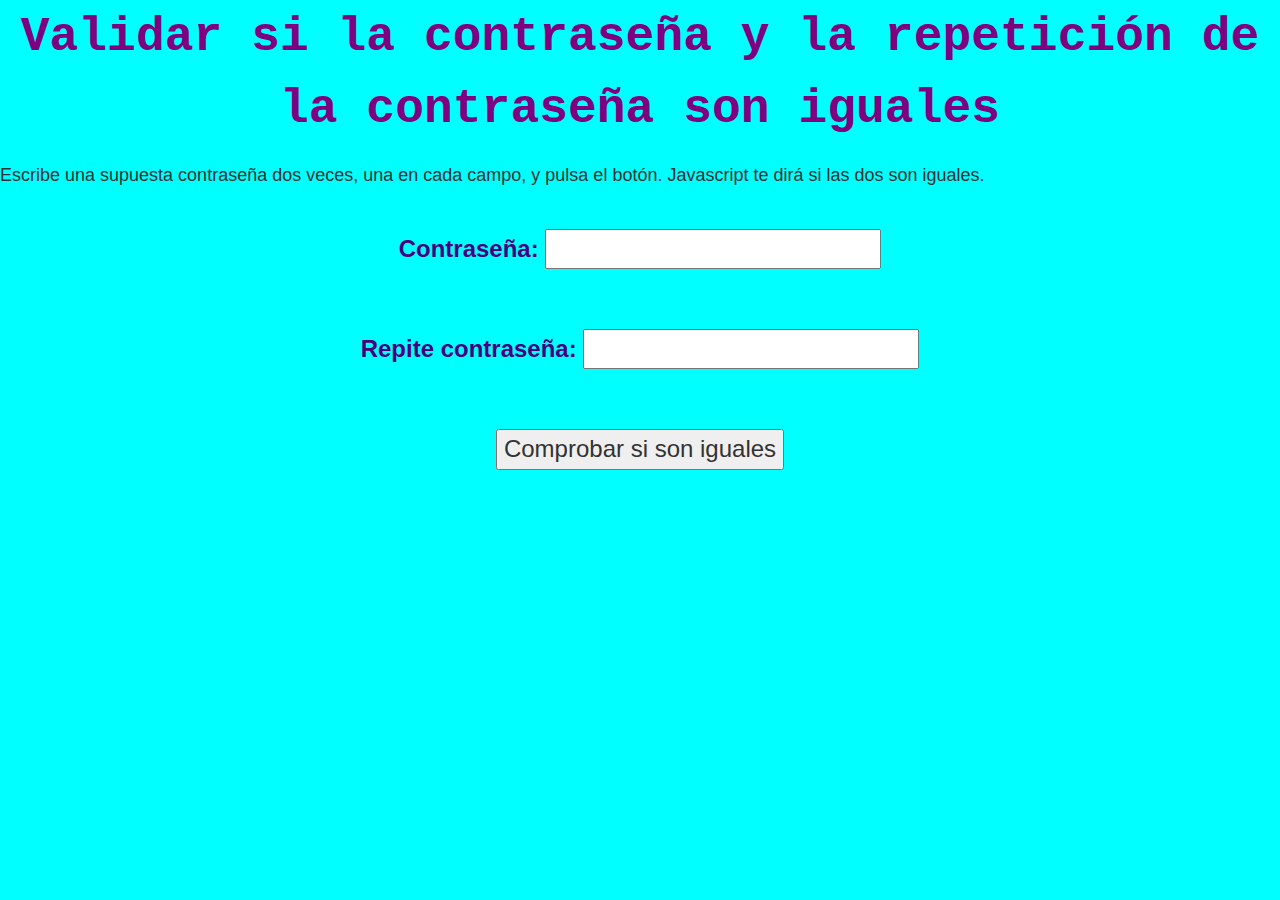
<file: index.html>
<!DOCTYPE html>
<html>
<head>
<title>Validar si la contraseña y la repetición de la contraseña son iguales</title>
<link rel="stylesheet" type="text/css" href="bootstrap.css"/>
        <link rel="stylesheet" type="text/css" href="styles.css"/>  
<script>
function comprobarClave(){
    clave1 = document.f1.clave1.value
    clave2 = document.f1.clave2.value
     

    if (clave1 == "Alejandra" && clave2 == "Jiménez"){
       alert("Los Datos Coinciden...\n Bienvenido");
        var href =  "dos.html";
        window.location=href;
         }
       
    else{
       alert("Las dos claves son distintas...\nIntentelo nuevamente.");
        var href =  "index.html";
        window.location=href;
    };
       
}  
</script>
</head>

<body>
<center><font size="+5"><font color="purple"><font face="Courier New"><b>Validar si la contraseña y la repetición de la contraseña son iguales
</b></font></font></font></center>

<br>
<font size="+1">Escribe una supuesta contraseña dos veces, una en cada campo, y pulsa el botón. Javascript te dirá si las dos son iguales.</font>
<br>
<br>
<br>
<form action="" name="f1">
<center><font size="+2"><font color="indigo"><b>Contraseña: <input type="password" name="clave1" size="20"></b></font></font></font></center>
<br>
<br>
<br>
<center><font size="+2"><font color="indigo"><b>Repite contraseña: <input type="password" name="clave2" size="20"></b></font></font></font></center>
<br>
<br>
<br>
<center><font size="+2"><input type="button" value="Comprobar si son iguales" onClick="comprobarClave()"></font></center>

</form>

</body>
</html>
</file>
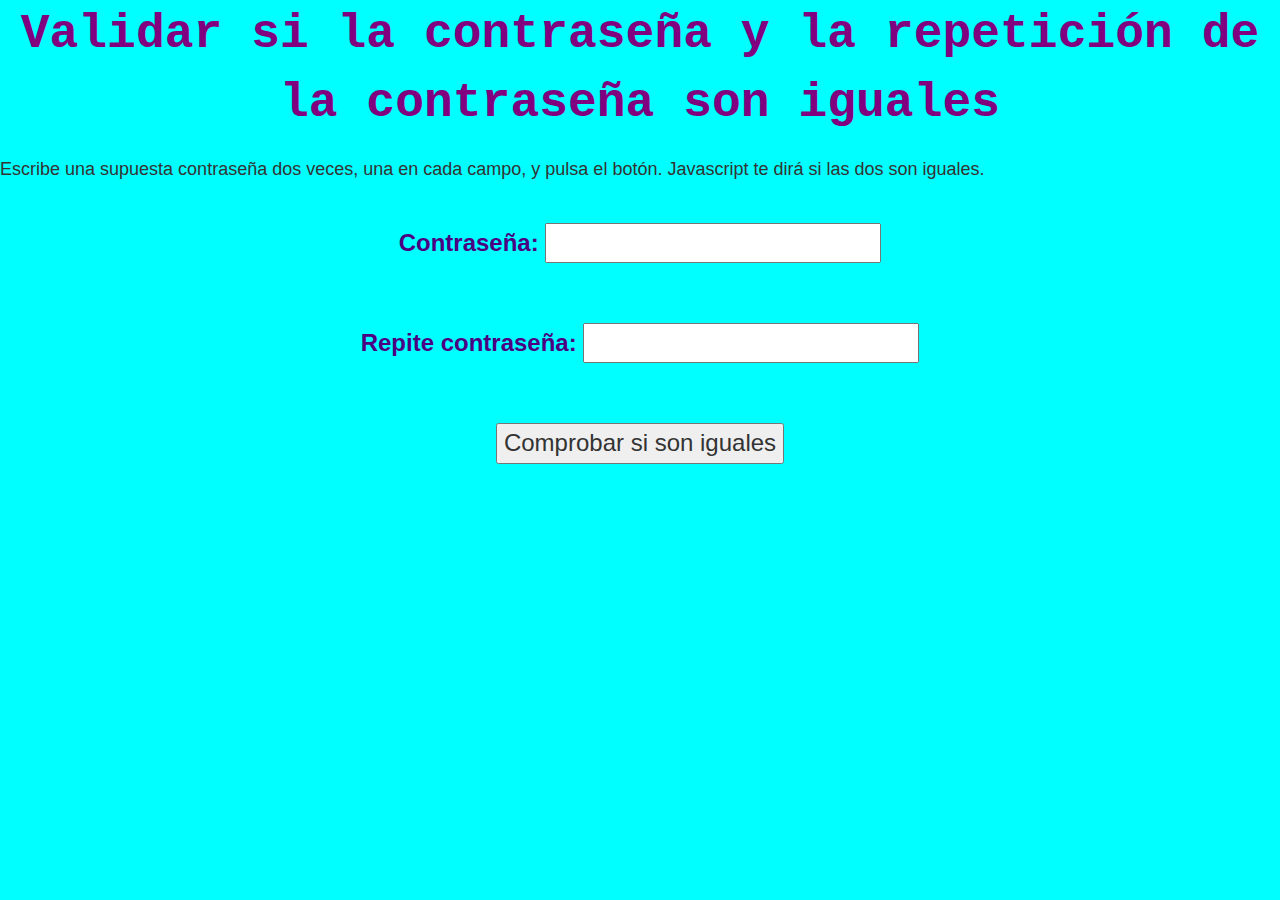
<file: prueba/index.html>
<html>
<head>
<title>Validar si la contraseña y la repetición de la contraseña son iguales</title>
<link rel="stylesheet" type="text/css" href="bootstrap.css"/>
        <link rel="stylesheet" type="text/css" href="styles.css"/>  
<script>
function comprobarClave(){
    clave1 = document.f1.clave1.value
    clave2 = document.f1.clave2.value
     

    if (clave1 == "Alejandra" && clave2 == "Jiménez"){
       alert("Los Datos Coinciden...\n Bienvenido");
        var href =  "dos.html";
        window.location=href;
         }
       
    else{
       alert("Las dos claves son distintas...\nIntentelo nuevamente.");
        var href =  "index.html";
        window.location=href;
    };
       
}  
</script>
</head>

<body>
<center><font size="+5"><font color="purple"><font face="Courier New"><b>Validar si la contraseña y la repetición de la contraseña son iguales
</b></font></font></font></center>

<br>
<font size="+1">Escribe una supuesta contraseña dos veces, una en cada campo, y pulsa el botón. Javascript te dirá si las dos son iguales.</font>
<br>
<br>
<br>
<form action="" name="f1">
<center><font size="+2"><font color="indigo"><b>Contraseña: <input type="password" name="clave1" size="20"></b></font></font></font></center>
<br>
<br>
<br>
<center><font size="+2"><font color="indigo"><b>Repite contraseña: <input type="password" name="clave2" size="20"></b></font></font></font></center>
<br>
<br>
<br>
<center><font size="+2"><input type="button" value="Comprobar si son iguales" onClick="comprobarClave()"></font></center>

</form>

</body>
</html>
</file>
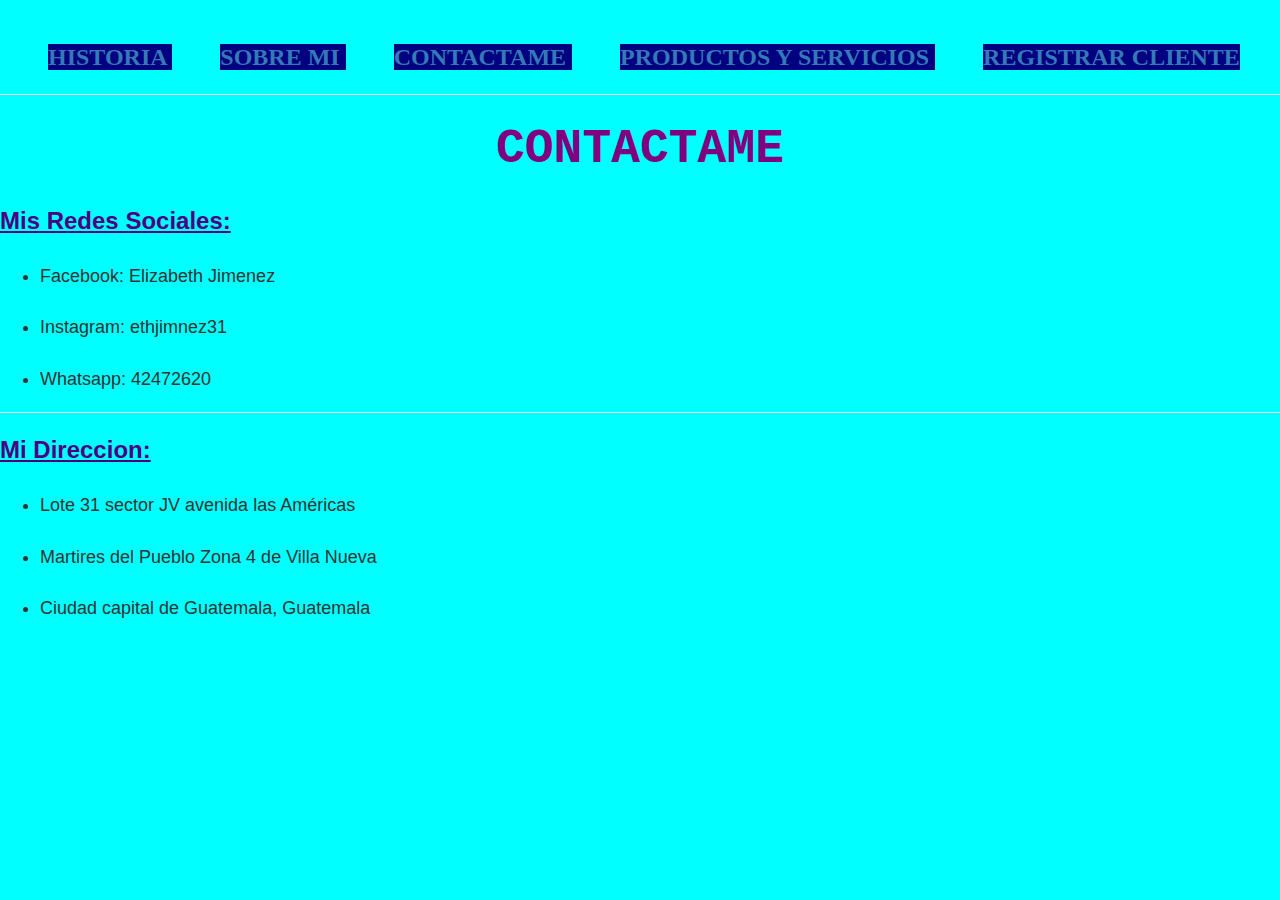
<file: contact.html>
<html>
	<head>
		<title></title>
		<link rel="stylesheet" type="text/css" href="bootstrap.css"/>
        <link rel="stylesheet" type="text/css" href="styles.css"/>	
	</head>
	<body>
		<br>
	<br>
		<font face="verdana"><font size="+2"><b>
		&nbsp;
        &nbsp;
        &nbsp;
        &nbsp;
		<a 
		href="dos.html">
			HISTORIA
		</a>
		 &nbsp;
        &nbsp;
        &nbsp;
        &nbsp;
		<a 
		href="aboutme.html">
			SOBRE MI
		</a>
		&nbsp;
        &nbsp;
        &nbsp;
        &nbsp;
		<a 
		href="contact.html">
			CONTACTAME
		</a>
		&nbsp;
        &nbsp;
        &nbsp;
        &nbsp;
		<a 
		href="proserv.html">
			PRODUCTOS Y SERVICIOS
		</a>
		&nbsp;
        &nbsp;
        &nbsp;
        &nbsp;
		<a 
		href="registrocliente.html">
			REGISTRAR CLIENTE
		</a>
	</b></font></font>


		<hr></hr>

				<center><font size="+6"><font color="purple"><font face="Courier New"><b>CONTACTAME</b></font></font></font></center>
<br>

<font size="+2"><font color="indigo"><b><u>Mis Redes Sociales:</u></b></font></font>	
<br>	
	<font size="+1">
		<ul>
		<br>
			<li>Facebook: Elizabeth Jimenez</li>
			<br>
			<li>Instagram: ethjimnez31</li>
			<br>
			<li>Whatsapp: 42472620</li>
		</ul></font>
		<hr>
		<font size="+2"><font color="indigo"><b><u>Mi Direccion:</u></b></font></font>	
		<br>	
	<font size="+1">
		<ul>
		<br>
			<li>Lote 31 sector JV avenida las Américas</li>
			<br>
			<li>Martires del Pueblo Zona 4 de Villa Nueva</li>
			<br>
			<li>Ciudad capital de Guatemala, Guatemala</li>
		</ul></font>

	</body>
</html>
</file>
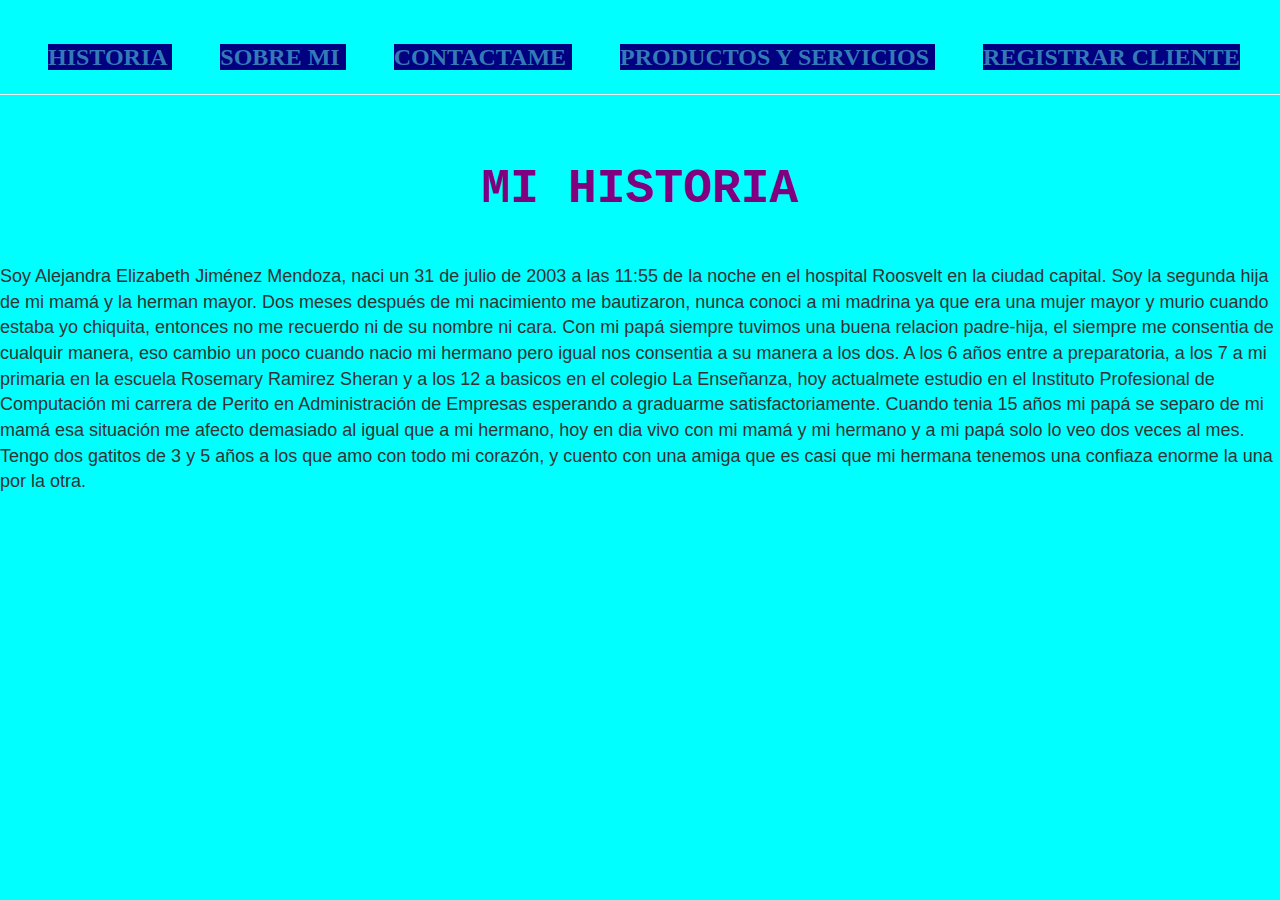
<file: dos.html>
<html>
<head>
<title>This is my first web page</title>
<link rel="stylesheet" type="text/css" href="bootstrap.css"/>
<link rel="stylesheet" type="text/css" href="styles.css"/>	
</head>
<body>
    <br>
    <br>
		<font face="verdana"><font size="+2"><b>
        &nbsp;
        &nbsp;
        &nbsp;
        &nbsp;
        <a 
        href="dos.html">
            HISTORIA
        </a>
         &nbsp;
        &nbsp;
        &nbsp;
        &nbsp;
        <a 
        href="aboutme.html">
            SOBRE MI
        </a>
        &nbsp;
        &nbsp;
        &nbsp;
        &nbsp;
        <a 
        href="contact.html">
            CONTACTAME
        </a>
        &nbsp;
        &nbsp;
        &nbsp;
        &nbsp;
        <a 
        href="proserv.html">
            PRODUCTOS Y SERVICIOS
        </a>
        &nbsp;
        &nbsp;
        &nbsp;
        &nbsp;
        <a 
        href="registrocliente.html">
            REGISTRAR CLIENTE
        </a>
    </b></font></font>
		<hr></hr>
        <br>
    <br>
                <center><font size="+7"><font color="purple"><font face="Courier New"><b>MI HISTORIA</b></font></font></font></center>
<br>
    <br>
	<p><font size="+1"> Soy Alejandra Elizabeth Jiménez Mendoza, naci un 31 de julio de 2003 a las 11:55 de la noche en el hospital Roosvelt en la ciudad capital. Soy la segunda hija de mi mamá  y la herman mayor. Dos meses después de mi nacimiento me bautizaron, nunca conoci a mi madrina ya que era una mujer mayor y murio cuando estaba yo chiquita, entonces no me recuerdo ni de su nombre ni cara. Con mi papá siempre tuvimos una buena relacion padre-hija, el siempre me consentia de cualquir manera, eso cambio un poco cuando nacio mi hermano pero igual nos consentia a su manera a los dos. A los 6 años entre a preparatoria, a los 7 a mi primaria  en la escuela Rosemary Ramirez Sheran y a los 12 a basicos en el colegio La Enseñanza, hoy actualmete estudio en el Instituto Profesional de Computación mi carrera de Perito en Administración de Empresas esperando a graduarme satisfactoriamente. Cuando tenia 15 años mi papá se separo de mi mamá esa situación me afecto demasiado al igual que a mi hermano, hoy en dia vivo con mi mamá y mi hermano y a mi papá solo lo veo dos veces al mes. Tengo dos gatitos de 3 y 5 años a los que amo con todo mi corazón, y cuento con una amiga que es casi que mi hermana tenemos una confiaza enorme la una por la otra.</font></p>

	</body>
</html>
</file>
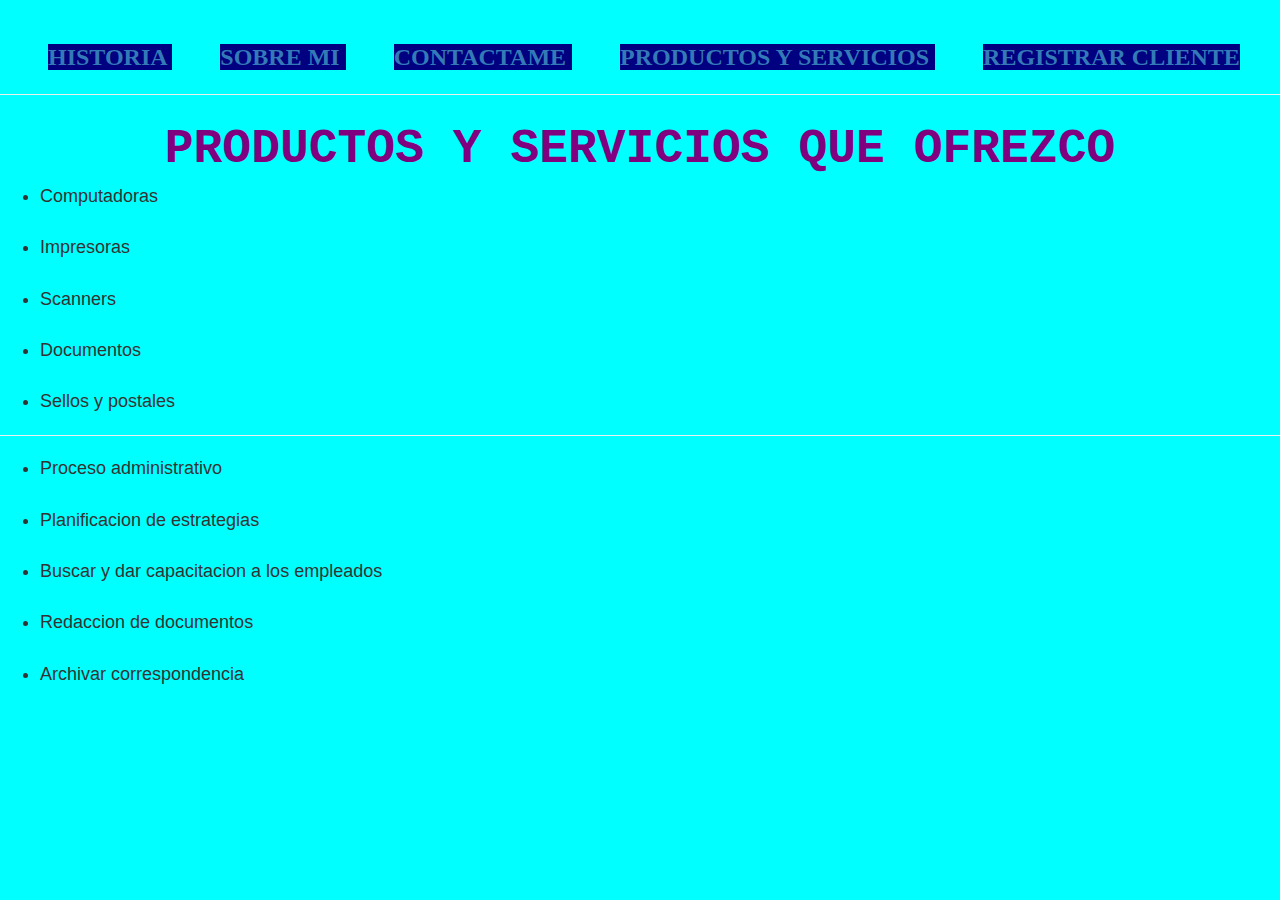
<file: proserv.html>
<html>
<head>
<title>Validar si la contraseña y la repetición de la contraseña son iguales</title>
 <link rel="stylesheet" type="text/css" href="bootstrap.css"/>
<link rel="stylesheet" type="text/css" href="styles.css"/>  
</head>

<body>
<br>
<br>
 
<font face="verdana"><font size="+2"><b>
        &nbsp;
        &nbsp;
        &nbsp;
        &nbsp;
        <a 
        href="dos.html">
            HISTORIA
        </a>
         &nbsp;
        &nbsp;
        &nbsp;
        &nbsp;
        <a 
        href="aboutme.html">
            SOBRE MI
        </a>
        &nbsp;
        &nbsp;
        &nbsp;
        &nbsp;
        <a 
        href="contact.html">
            CONTACTAME
        </a>
        &nbsp;
        &nbsp;
        &nbsp;
        &nbsp;
        <a 
        href="proserv.html">
            PRODUCTOS Y SERVICIOS
        </a>
        &nbsp;
        &nbsp;
        &nbsp;
        &nbsp;
        <a 
        href="registrocliente.html">
            REGISTRAR CLIENTE
        </a>
    </b></font></font>
<hr></hr>
        <center><font size="+6"><font color="purple"><font face="Courier New"><b>PRODUCTOS Y SERVICIOS QUE OFREZCO</b></font></font></font></center>
       <font size="+1"><ul>
            <li>Computadoras</li>
            <br>
            <li>Impresoras</li>
            <br>
            <li>Scanners</li>
            <br>
            <li>Documentos</li>
            <br>
            <li>Sellos y postales</li>
        </ul></font>
        <hr>
        <font size="+1"> <ul>
            <li>Proceso administrativo</li>
            <br>
            <li>Planificacion de estrategias</li>
            <br>
            <li>Buscar y dar capacitacion a los empleados</li>
            <br>
            <li>Redaccion de documentos</li>
            <br>
            <li>Archivar correspondencia</li>
        </ul></font>

</body>
</html>
</file>
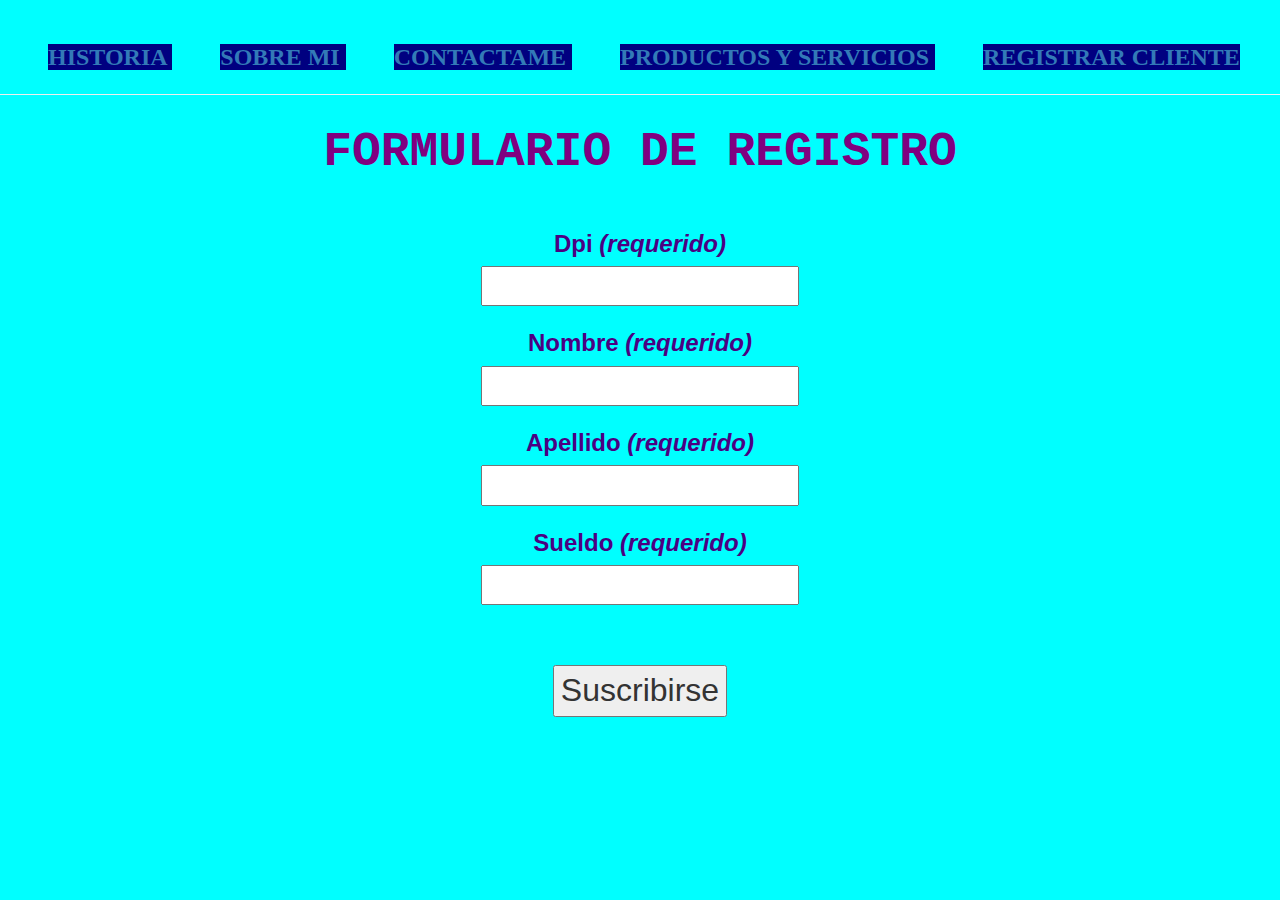
<file: registrocliente.html>
<!doctype html>
<html>
<head>
<meta charset="utf-8">
<title>Formulario de Registro</title> 
<link rel="stylesheet" type="text/css" href="bootstrap.css"/>
<link rel="stylesheet" type="text/css" href="styles.css"/>  
</head>
<body>
  <br>
  <br>
  <font face="verdana"><font size="+2"><b>
    &nbsp;
        &nbsp;
        &nbsp;
        &nbsp;
    <a 
    href="dos.html">
      HISTORIA
    </a>
     &nbsp;
        &nbsp;
        &nbsp;
        &nbsp;
    <a 
    href="aboutme.html">
      SOBRE MI
    </a>
    &nbsp;
        &nbsp;
        &nbsp;
        &nbsp;
    <a 
    href="contact.html">
      CONTACTAME
    </a>
    &nbsp;
        &nbsp;
        &nbsp;
        &nbsp;
    <a 
    href="proserv.html">
      PRODUCTOS Y SERVICIOS
    </a>
    &nbsp;
        &nbsp;
        &nbsp;
        &nbsp;
    <a 
    href="registrocliente.html">
      REGISTRAR CLIENTE
    </a>
  </b></font></font>
    <hr></hr>
<div class="group">
  <form action="registro.php" method="POST">
      <center><font size="+6"><font color="purple"><font face="Courier New"><b>FORMULARIO DE REGISTRO</b></font></font></font></center>
      <br>
      <br>
      <center><font size="+2"><font color="indigo"><label for="dpi">Dpi <span><em>(requerido)</em></span></label></font></font></font></center>
      <center><font size="+2"><input type="text" name="dpi" class="form-input" required/></font></font></center>  
      <br>
      <center><font size="+2"><font color="indigo"><label for="nombre">Nombre <span><em>(requerido)</em></span></label></font></font></font></center>
      <center><font size="+2"><input type="text" name="nombre" class="form-input" required/></font></font></center> 
      <br>
      <center><font size="+2"><font color="indigo"><label for="apellido">Apellido <span><em>(requerido)</em></span></label></font></font></font></center>
      <center><font size="+2"><input type="text" name="apellido" class="form-input" required/></font></font></center>        
      <br>
      <center><font size="+2"><font color="indigo"><label for="email">Sueldo <span><em>(requerido)</em></span></label></font></font></font></center>
      <center><font size="+2"><input type="text" name="sueldo" class="form-input" /></font></font></center>
       <br>
       <br>
       <br>
     <center> <font size="+3"><input class="form-btn" name="submit" type="submit" value="Suscribirse" /></font></center>
    </p>
  </form>
</div>
</body>
</html>
</file>
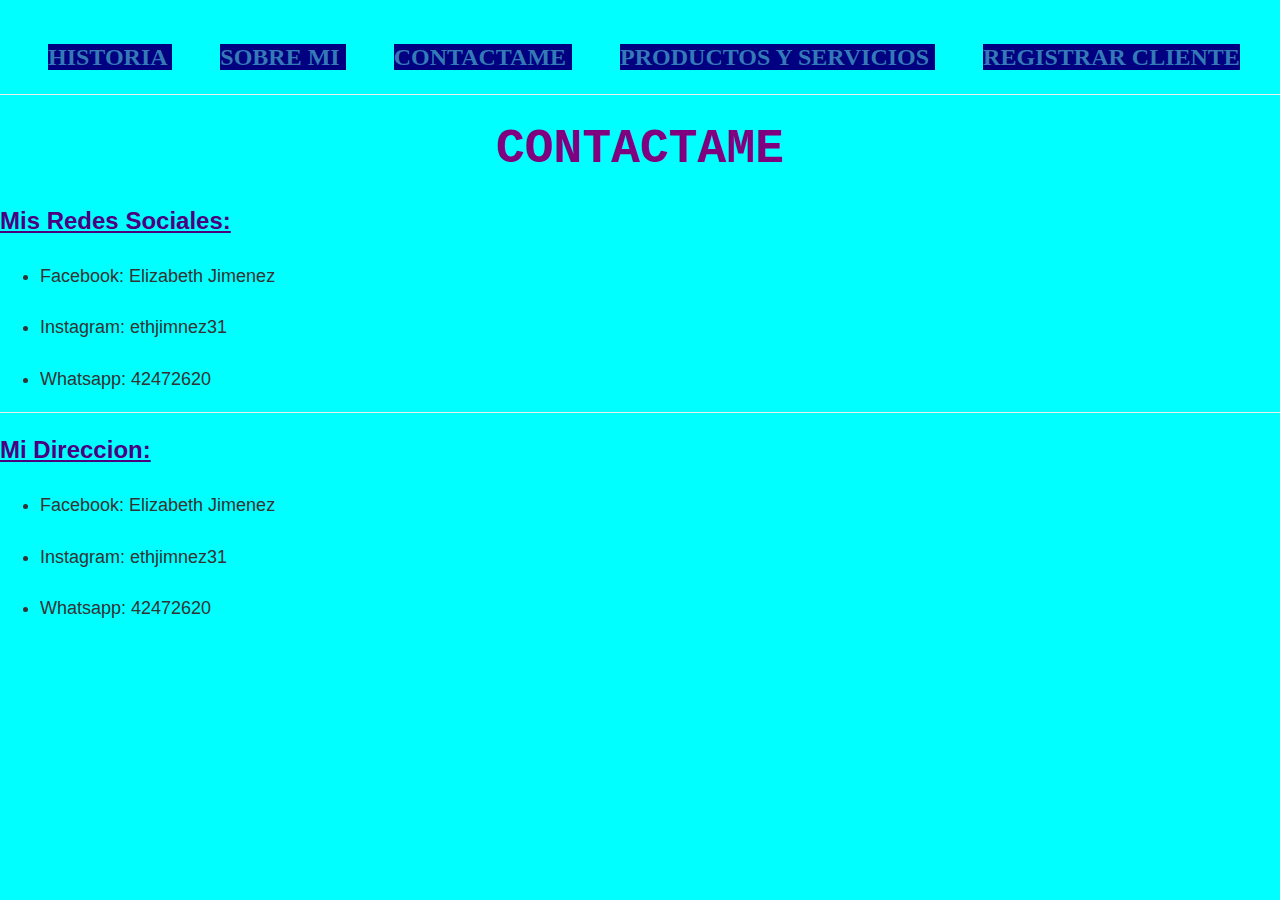
<file: prueba/contact.html>
<html>
	<head>
		<title></title>
		<link rel="stylesheet" type="text/css" href="bootstrap.css"/>
        <link rel="stylesheet" type="text/css" href="styles.css"/>	
	</head>
	<body>
		<br>
	<br>
		<font face="verdana"><font size="+2"><b>
		&nbsp;
        &nbsp;
        &nbsp;
        &nbsp;
		<a 
		href="dos.html">
			HISTORIA
		</a>
		 &nbsp;
        &nbsp;
        &nbsp;
        &nbsp;
		<a 
		href="aboutme.html">
			SOBRE MI
		</a>
		&nbsp;
        &nbsp;
        &nbsp;
        &nbsp;
		<a 
		href="contact.html">
			CONTACTAME
		</a>
		&nbsp;
        &nbsp;
        &nbsp;
        &nbsp;
		<a 
		href="proserv.html">
			PRODUCTOS Y SERVICIOS
		</a>
		&nbsp;
        &nbsp;
        &nbsp;
        &nbsp;
		<a 
		href="registrocliente.html">
			REGISTRAR CLIENTE
		</a>
	</b></font></font>


		<hr></hr>

				<center><font size="+6"><font color="purple"><font face="Courier New"><b>CONTACTAME</b></font></font></font></center>
<br>

<font size="+2"><font color="indigo"><b><u>Mis Redes Sociales:</u></b></font></font>	
<br>	
	<font size="+1">
		<ul>
		<br>
			<li>Facebook: Elizabeth Jimenez</li>
			<br>
			<li>Instagram: ethjimnez31</li>
			<br>
			<li>Whatsapp: 42472620</li>
		</ul></font>
		<hr>
		<font size="+2"><font color="indigo"><b><u>Mi Direccion:</u></b></font></font>	
		<br>	
	<font size="+1">
		<ul>
		<br>
			<li>Facebook: Elizabeth Jimenez</li>
			<br>
			<li>Instagram: ethjimnez31</li>
			<br>
			<li>Whatsapp: 42472620</li>
		</ul></font>

	</body>
</html>
</file>
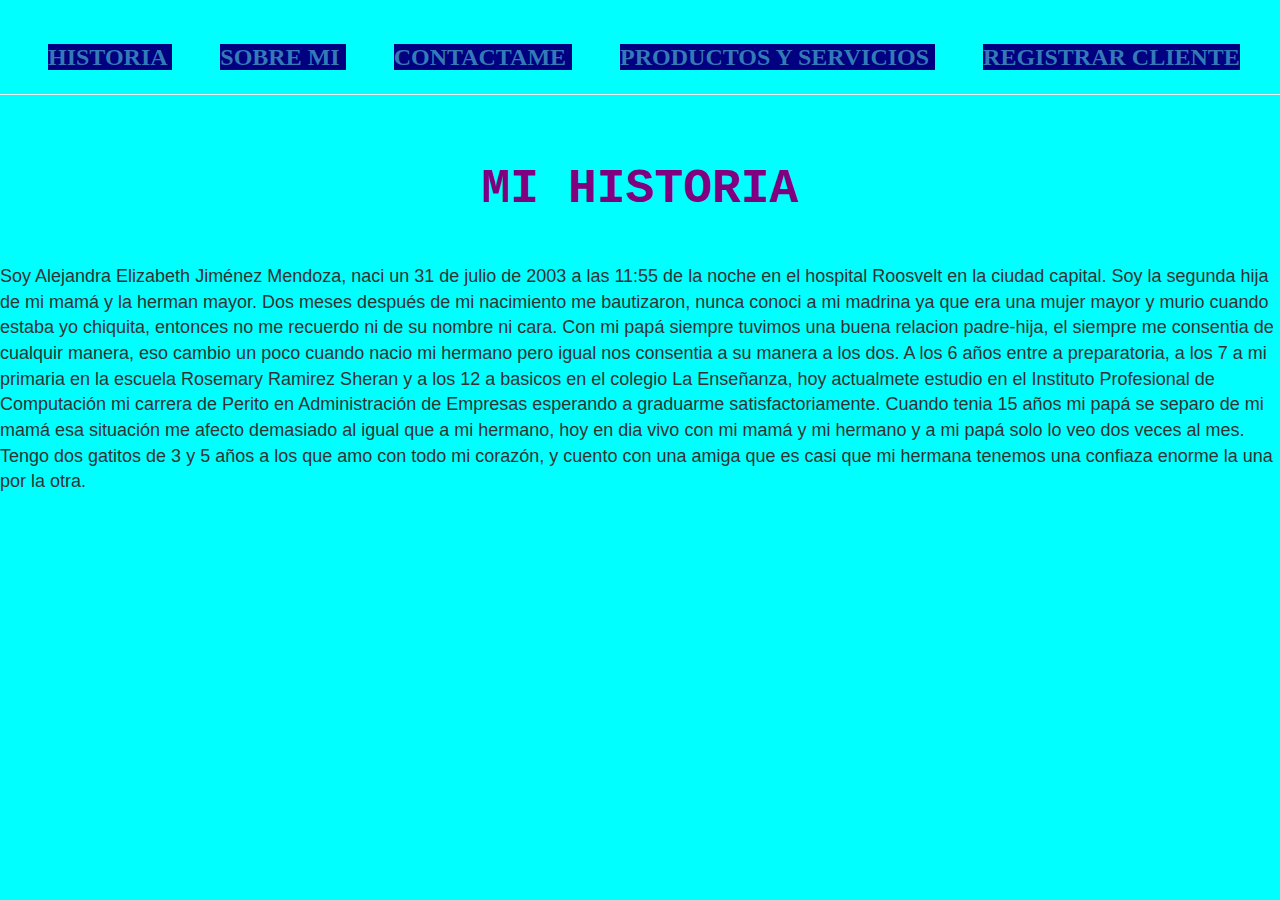
<file: prueba/dos.html>
<html>
<head>
<title>This is my first web page</title>
<link rel="stylesheet" type="text/css" href="bootstrap.css"/>
<link rel="stylesheet" type="text/css" href="styles.css"/>	
</head>
<body>
    <br>
    <br>
		<font face="verdana"><font size="+2"><b>
        &nbsp;
        &nbsp;
        &nbsp;
        &nbsp;
        <a 
        href="dos.html">
            HISTORIA
        </a>
         &nbsp;
        &nbsp;
        &nbsp;
        &nbsp;
        <a 
        href="aboutme.html">
            SOBRE MI
        </a>
        &nbsp;
        &nbsp;
        &nbsp;
        &nbsp;
        <a 
        href="contact.html">
            CONTACTAME
        </a>
        &nbsp;
        &nbsp;
        &nbsp;
        &nbsp;
        <a 
        href="proserv.html">
            PRODUCTOS Y SERVICIOS
        </a>
        &nbsp;
        &nbsp;
        &nbsp;
        &nbsp;
        <a 
        href="registrocliente.html">
            REGISTRAR CLIENTE
        </a>
    </b></font></font>
		<hr></hr>
        <br>
    <br>
                <center><font size="+7"><font color="purple"><font face="Courier New"><b>MI HISTORIA</b></font></font></font></center>
<br>
    <br>
	<p><font size="+1"> Soy Alejandra Elizabeth Jiménez Mendoza, naci un 31 de julio de 2003 a las 11:55 de la noche en el hospital Roosvelt en la ciudad capital. Soy la segunda hija de mi mamá  y la herman mayor. Dos meses después de mi nacimiento me bautizaron, nunca conoci a mi madrina ya que era una mujer mayor y murio cuando estaba yo chiquita, entonces no me recuerdo ni de su nombre ni cara. Con mi papá siempre tuvimos una buena relacion padre-hija, el siempre me consentia de cualquir manera, eso cambio un poco cuando nacio mi hermano pero igual nos consentia a su manera a los dos. A los 6 años entre a preparatoria, a los 7 a mi primaria  en la escuela Rosemary Ramirez Sheran y a los 12 a basicos en el colegio La Enseñanza, hoy actualmete estudio en el Instituto Profesional de Computación mi carrera de Perito en Administración de Empresas esperando a graduarme satisfactoriamente. Cuando tenia 15 años mi papá se separo de mi mamá esa situación me afecto demasiado al igual que a mi hermano, hoy en dia vivo con mi mamá y mi hermano y a mi papá solo lo veo dos veces al mes. Tengo dos gatitos de 3 y 5 años a los que amo con todo mi corazón, y cuento con una amiga que es casi que mi hermana tenemos una confiaza enorme la una por la otra.</font></p>

	</body>
</html>
</file>
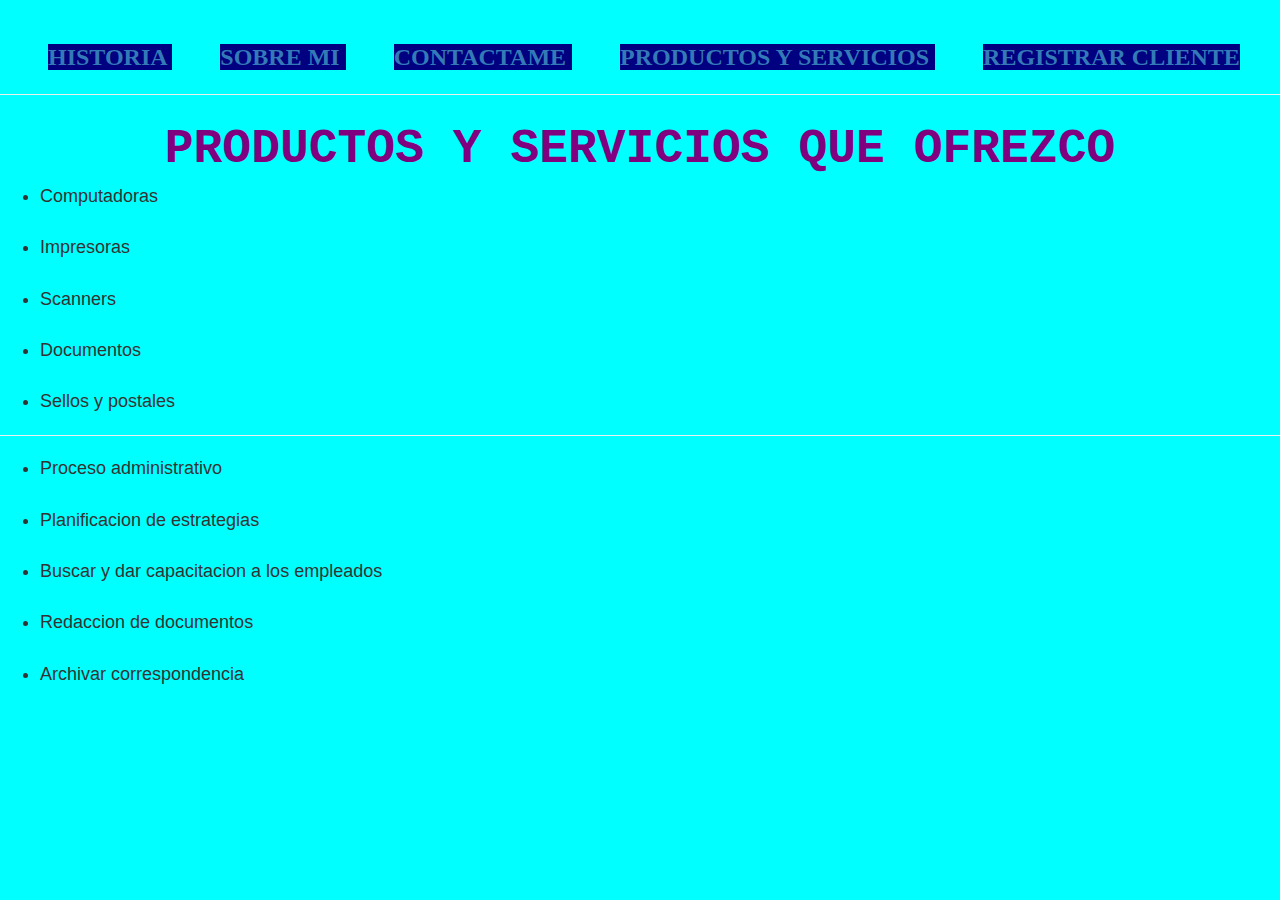
<file: prueba/proserv.html>
<html>
<head>
<title>Validar si la contraseña y la repetición de la contraseña son iguales</title>
 <link rel="stylesheet" type="text/css" href="bootstrap.css"/>
<link rel="stylesheet" type="text/css" href="styles.css"/>  
</head>

<body>
<br>
<br>
 
<font face="verdana"><font size="+2"><b>
        &nbsp;
        &nbsp;
        &nbsp;
        &nbsp;
        <a 
        href="dos.html">
            HISTORIA
        </a>
         &nbsp;
        &nbsp;
        &nbsp;
        &nbsp;
        <a 
        href="aboutme.html">
            SOBRE MI
        </a>
        &nbsp;
        &nbsp;
        &nbsp;
        &nbsp;
        <a 
        href="contact.html">
            CONTACTAME
        </a>
        &nbsp;
        &nbsp;
        &nbsp;
        &nbsp;
        <a 
        href="proserv.html">
            PRODUCTOS Y SERVICIOS
        </a>
        &nbsp;
        &nbsp;
        &nbsp;
        &nbsp;
        <a 
        href="registrocliente.html">
            REGISTRAR CLIENTE
        </a>
    </b></font></font>
<hr></hr>
        <center><font size="+6"><font color="purple"><font face="Courier New"><b>PRODUCTOS Y SERVICIOS QUE OFREZCO</b></font></font></font></center>
       <font size="+1"><ul>
            <li>Computadoras</li>
            <br>
            <li>Impresoras</li>
            <br>
            <li>Scanners</li>
            <br>
            <li>Documentos</li>
            <br>
            <li>Sellos y postales</li>
        </ul></font>
        <hr>
        <font size="+1"> <ul>
            <li>Proceso administrativo</li>
            <br>
            <li>Planificacion de estrategias</li>
            <br>
            <li>Buscar y dar capacitacion a los empleados</li>
            <br>
            <li>Redaccion de documentos</li>
            <br>
            <li>Archivar correspondencia</li>
        </ul></font>

</body>
</html>
</file>
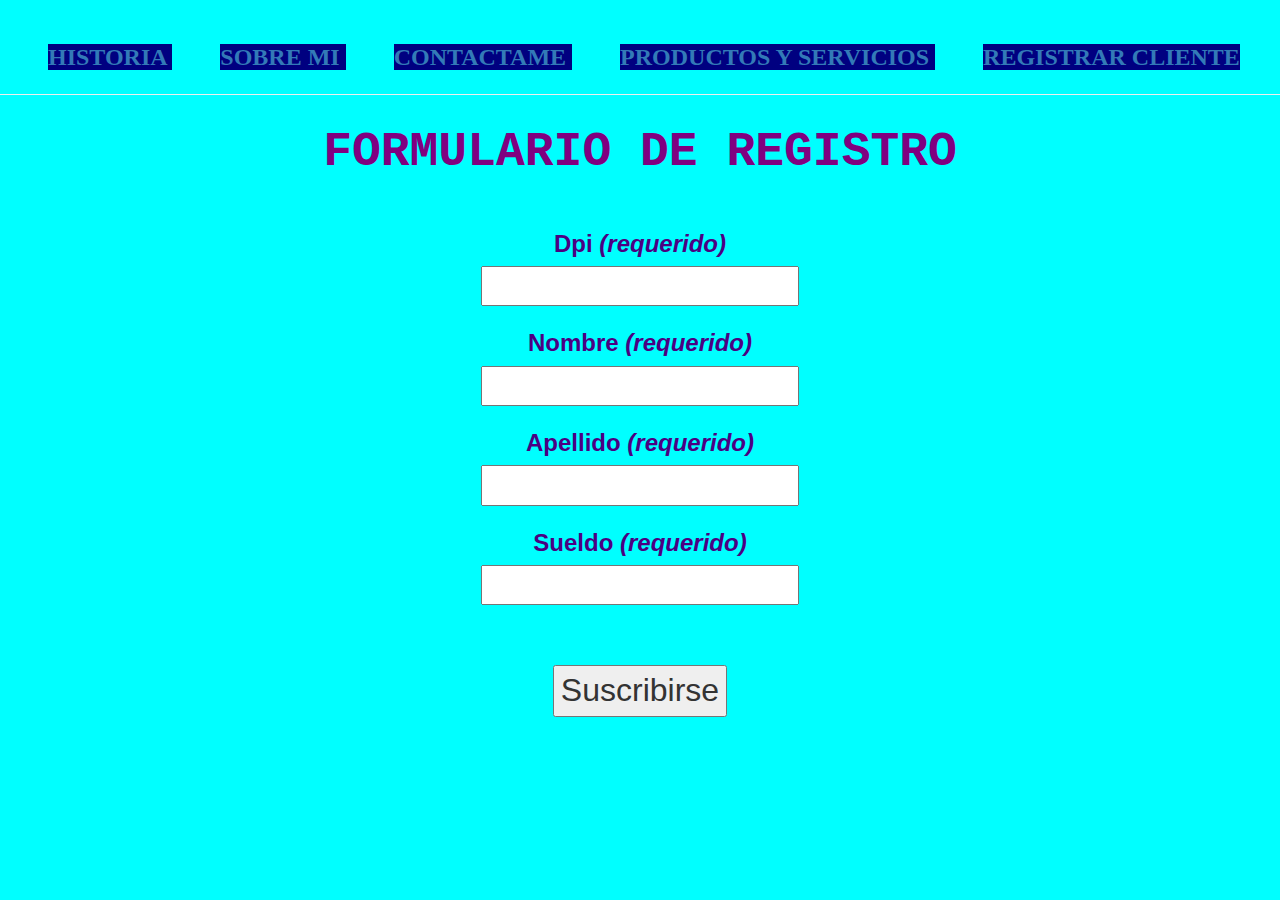
<file: prueba/registrocliente.html>
<!doctype html>
<html>
<head>
<meta charset="utf-8">
<title>Formulario de Registro</title> 
<link rel="stylesheet" type="text/css" href="bootstrap.css"/>
<link rel="stylesheet" type="text/css" href="styles.css"/>  
</head>
<body>
  <br>
  <br>
  <font face="verdana"><font size="+2"><b>
    &nbsp;
        &nbsp;
        &nbsp;
        &nbsp;
    <a 
    href="dos.html">
      HISTORIA
    </a>
     &nbsp;
        &nbsp;
        &nbsp;
        &nbsp;
    <a 
    href="aboutme.html">
      SOBRE MI
    </a>
    &nbsp;
        &nbsp;
        &nbsp;
        &nbsp;
    <a 
    href="contact.html">
      CONTACTAME
    </a>
    &nbsp;
        &nbsp;
        &nbsp;
        &nbsp;
    <a 
    href="proserv.html">
      PRODUCTOS Y SERVICIOS
    </a>
    &nbsp;
        &nbsp;
        &nbsp;
        &nbsp;
    <a 
    href="registrocliente.html">
      REGISTRAR CLIENTE
    </a>
  </b></font></font>
    <hr></hr>
<div class="group">
  <form action="registro.php" method="POST">
      <center><font size="+6"><font color="purple"><font face="Courier New"><b>FORMULARIO DE REGISTRO</b></font></font></font></center>
      <br>
      <br>
      <center><font size="+2"><font color="indigo"><label for="dpi">Dpi <span><em>(requerido)</em></span></label></font></font></font></center>
      <center><font size="+2"><input type="text" name="dpi" class="form-input" required/></font></font></center>  
      <br>
      <center><font size="+2"><font color="indigo"><label for="nombre">Nombre <span><em>(requerido)</em></span></label></font></font></font></center>
      <center><font size="+2"><input type="text" name="nombre" class="form-input" required/></font></font></center> 
      <br>
      <center><font size="+2"><font color="indigo"><label for="apellido">Apellido <span><em>(requerido)</em></span></label></font></font></font></center>
      <center><font size="+2"><input type="text" name="apellido" class="form-input" required/></font></font></center>        
      <br>
      <center><font size="+2"><font color="indigo"><label for="email">Sueldo <span><em>(requerido)</em></span></label></font></font></font></center>
      <center><font size="+2"><input type="text" name="sueldo" class="form-input" /></font></font></center>
       <br>
       <br>
       <br>
     <center> <font size="+3"><input class="form-btn" name="submit" type="submit" value="Suscribirse" /></font></center>
    </p>
  </form>
</div>
</body>
</html>
</file>
<file: styles.css>
body{
	background-color: cyan; 
}
img{
	border-radius: 10%;
}
a {
  background-color: navy;
  transition: background-color .5s;
}

a:hover {
  background-color: turquoise;
}
</file>
<file: prueba/styles.css>
body{
	background-color: cyan; 
}
img{
	border-radius: 10%;
}
a {
  background-color: navy;
  transition: background-color .5s;
}

a:hover {
  background-color: turquoise;
}
</file>
